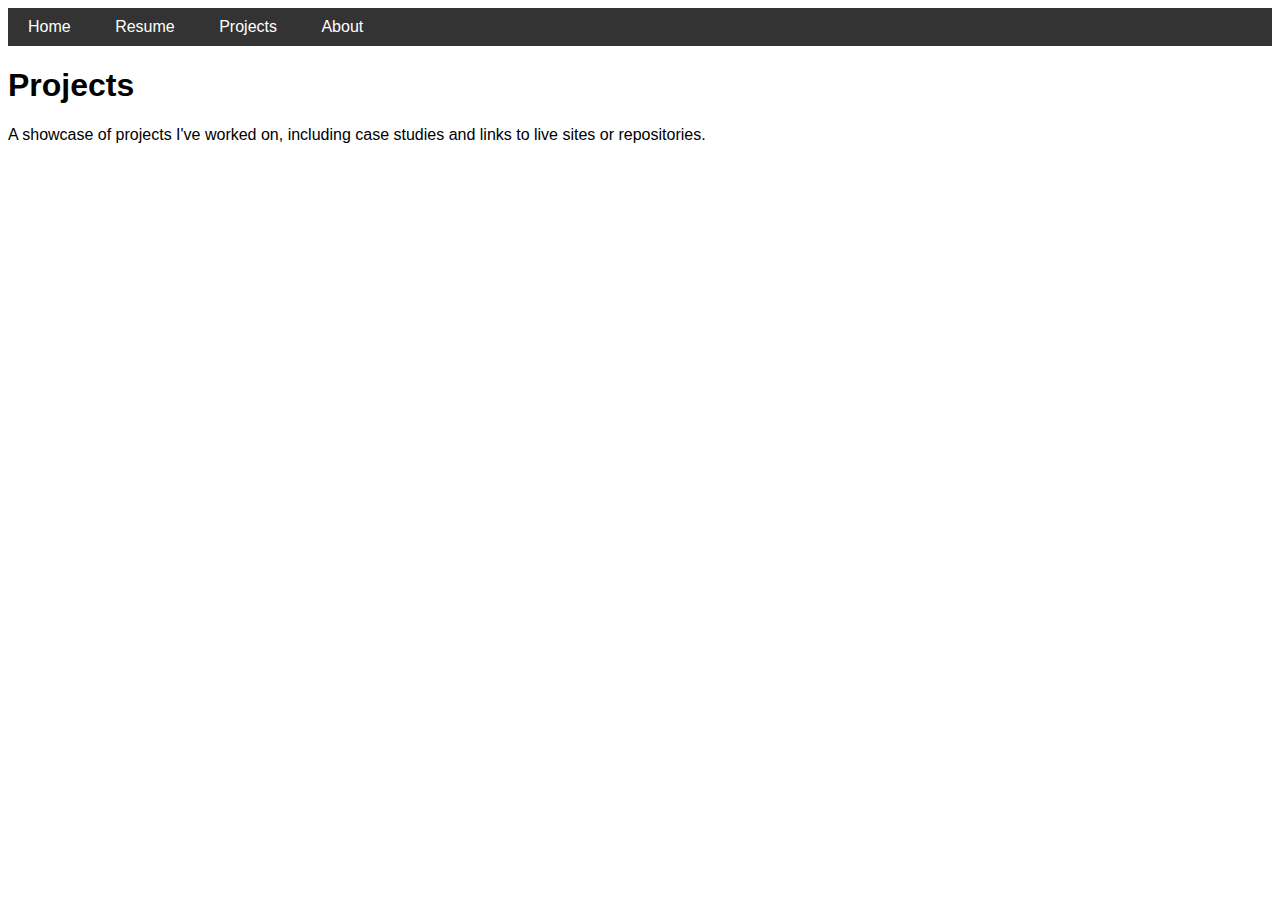
<file: projects.html>
<!DOCTYPE html>
<html lang="en">
<head>
    <meta charset="UTF-8">
    <meta name="viewport" content="width=device-width, initial-scale=1.0">
    <title>Projects</title>
    <style>
        body { font-family: Arial, sans-serif; }
        nav { background: #333; padding: 10px 0; }
        nav a { color: white; padding: 15px 20px; text-decoration: none; }
    </style>
</head>
<body>
    <header>
        <nav>
            <a href="index.html">Home</a>
            <a href="resume.html">Resume</a>
            <a href="projects.html">Projects</a>
            <a href="about.html">About</a>
        </nav>
    </header>
    <section>
        <h1>Projects</h1>
        <p>A showcase of projects I've worked on, including case studies and links to live sites or repositories.</p>
    </section>
</body>
</html>
</file>
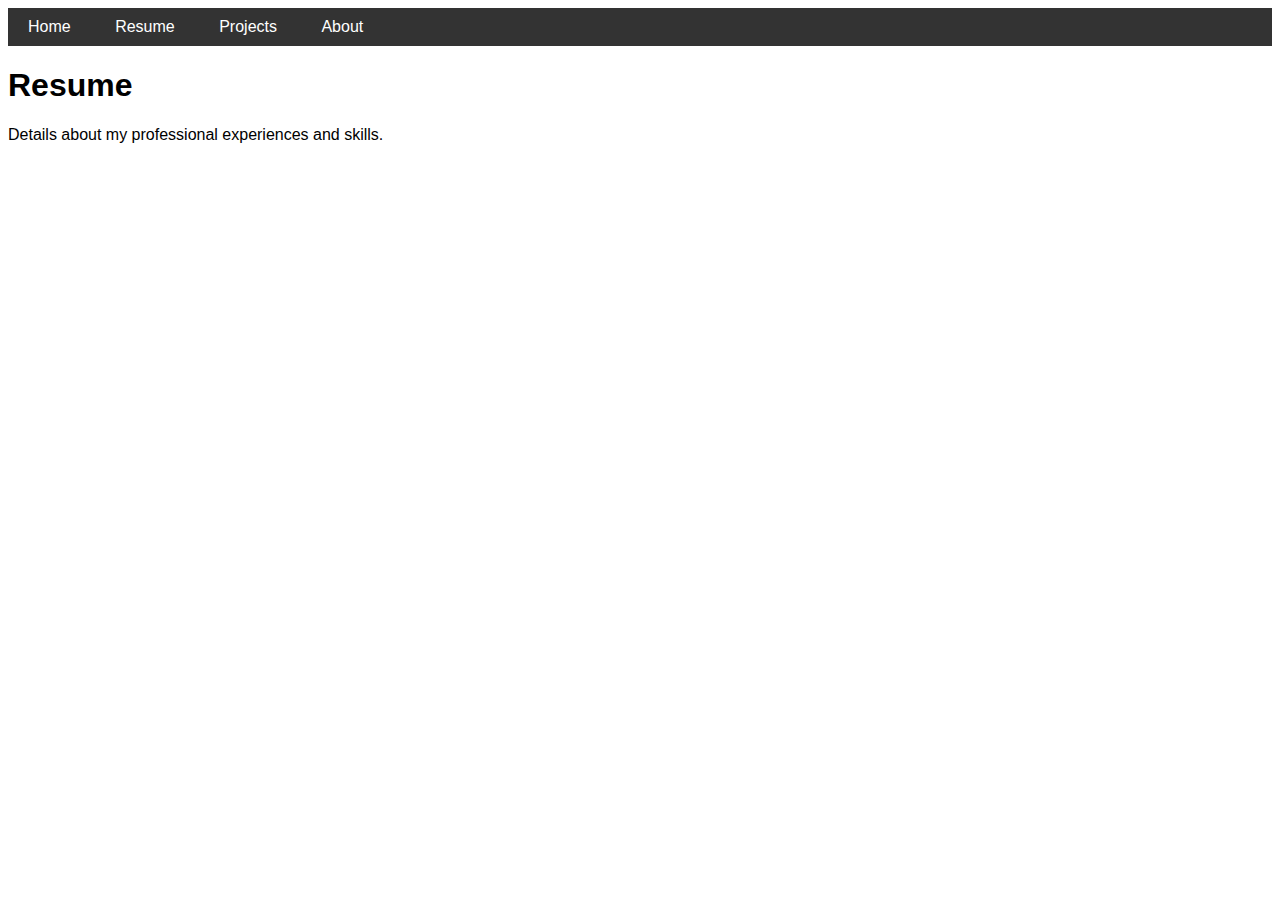
<file: resume.html>
<!DOCTYPE html>
<html lang="en">
<head>
    <meta charset="UTF-8">
    <meta name="viewport" content="width=device-width, initial-scale=1.0">
    <title>Resume</title>
    <style>
        body { font-family: Arial, sans-serif; }
        nav { background: #333; padding: 10px 0; }
        nav a { color: white; padding: 15px 20px; text-decoration: none; }
    </style>
</head>
<body>
    <header>
        <nav>
            <a href="index.html">Home</a>
            <a href="resume.html">Resume</a>
            <a href="projects.html">Projects</a>
            <a href="about.html">About</a>
        </nav>
    </header>
    <section>
        <h1>Resume</h1>
        <p>Details about my professional experiences and skills.</p>
    </section>
</body>
</html>
</file>
